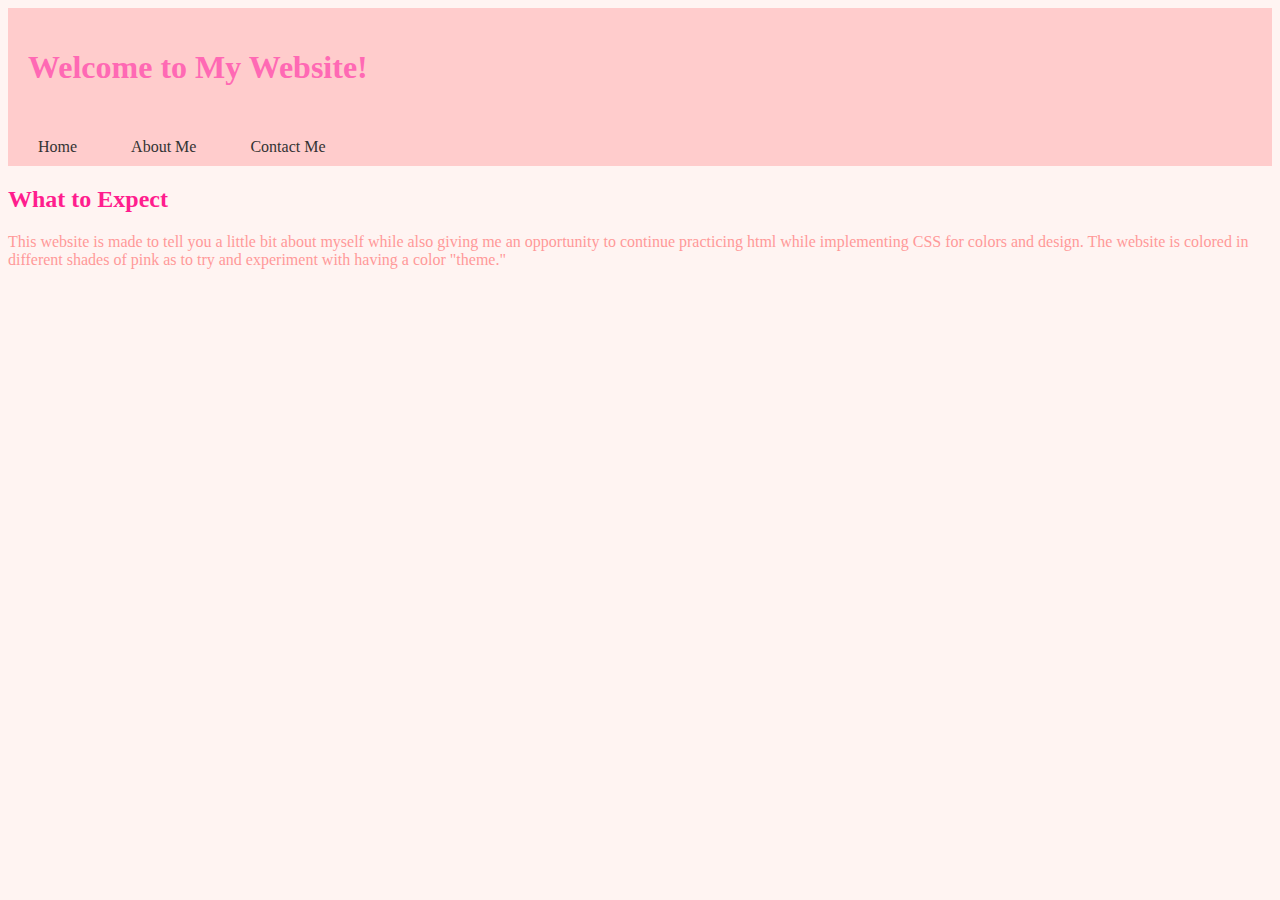
<file: index.html>
<!DOCTYPE html>
<html lang="en">
<head>
    <meta charset="UTF-8">
    <meta name="viewport" content="width=device-width, initial-scale=1.0">
    <title>Your Website - Home</title>
    <link rel="stylesheet" href="styles.css">
</head>
<body>
    <header class="homepage-header">
        <h1>Welcome to My Website!</h1>
    </header>
    <nav>
        <ul>
            <li><a href="index.html">Home</a></li>
            <li><a href="about.html">About Me</a></li>
            <li><a href="contact.html">Contact Me</a></li>
        </ul>
    </nav>
    <main>
        <section id="homepage">
            <h2>What to Expect</h2>
            <p>This website is made to tell you a little bit about myself while also giving me an opportunity to continue practicing html while implementing CSS for colors and design. The website is colored in different shades of pink as to try and experiment with having a color "theme."</p>
        </section>
    </main>
</body>
</html>
</file>
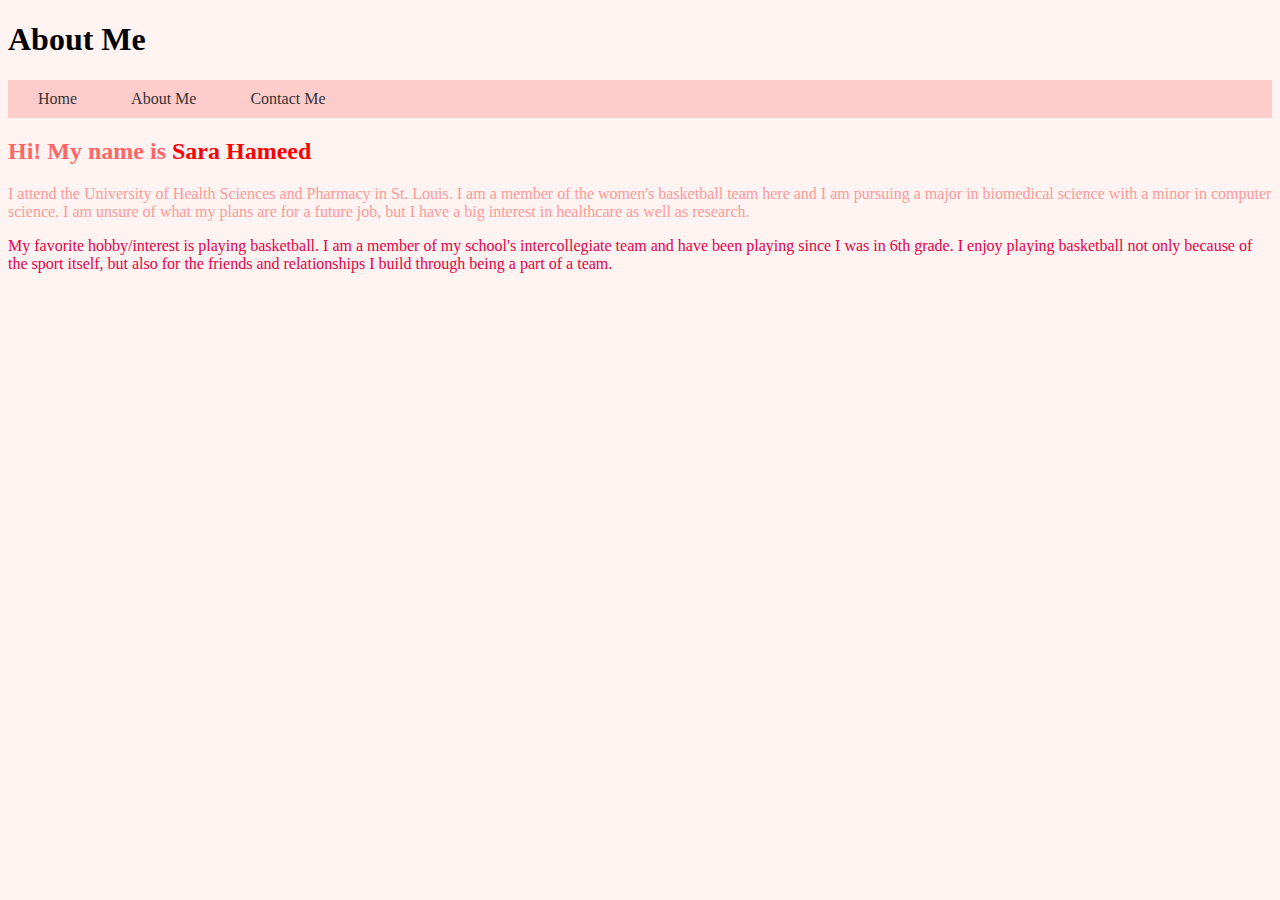
<file: about.html>
<!DOCTYPE html>
<html lang="en">
<head>
    <meta charset="UTF-8">
    <meta name="viewport" content="width=device-width, initial-scale=1.0">
    <title>Your Website - About Me</title>
    <link rel="stylesheet" href="styles.css">
</head>
<body>
    <header>
        <h1>About Me</h1>
    </header>
    <nav>
        <ul>
            <li><a href="index.html">Home</a></li>
            <li><a href="about.html">About Me</a></li>
            <li><a href="contact.html">Contact Me</a></li>
        </ul>
    </nav>
    <main>
        <section id="about-me">
            <h2 class="about-me-heading">Hi! My name is <span style="color: #ff0000;">Sara Hameed</span></h2>
            <p id="about-me-intro">I attend the University of Health Sciences and Pharmacy in St. Louis. I am a member of the women's basketball team here and I am pursuing a major in biomedical science with a minor in computer science. I am unsure of what my plans are for a future job, but I have a big interest in healthcare as well as research.</p>
            <p id="favorite-hobby">My favorite hobby/interest is playing basketball. I am a member of my school's intercollegiate team and have been playing since I was in 6th grade. I enjoy playing basketball not only because of the sport itself, but also for the friends and relationships I build through being a part of a team.</p>
        </section>
    </main>
</body>
</html>
</file>
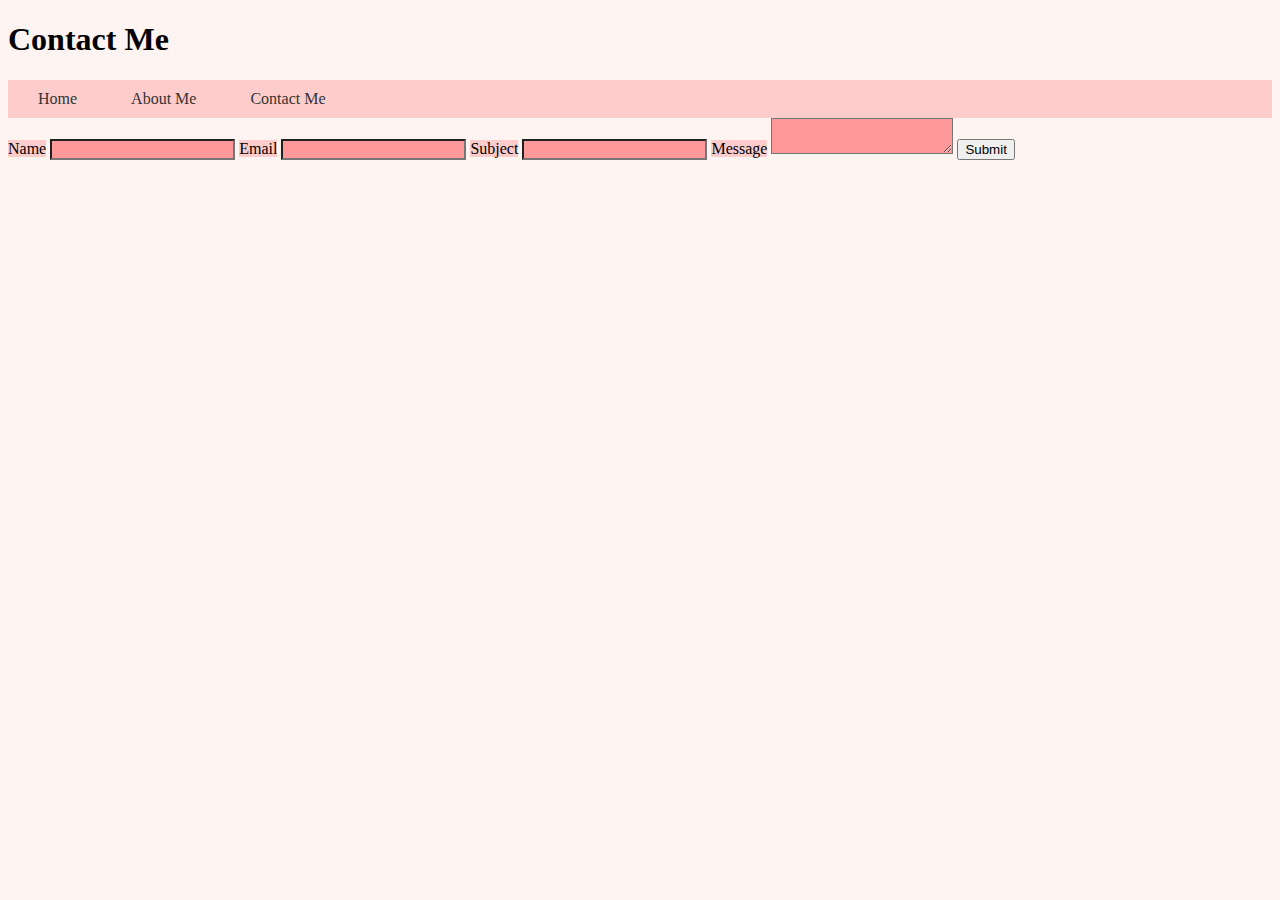
<file: contact.html>
<!DOCTYPE html>
<html lang="en">
<head>
    <meta charset="UTF-8">
    <meta name="viewport" content="width=device-width, initial-scale=1.0">
    <title>Your Website - Contact Me</title>
    <link rel="stylesheet" href="styles.css">
</head>
<body>
    <header>
        <h1>Contact Me</h1>
    </header>
    <nav>
        <ul>
            <li><a href="index.html">Home</a></li>
            <li><a href="about.html">About Me</a></li>
            <li><a href="contact.html">Contact Me</a></li>
        </ul>
    </nav>
    <main>
        <section id="contact-me">
            <form action="#" method="post">
                <label for="name" class="contact-label">Name</label>
                <input type="text" id="name" name="name" class="contact-field">

                <label for="email" class="contact-label">Email</label>
                <input type="email" id="email" name="email" class="contact-field">

                <label for="subject" class="contact-label">Subject</label>
                <input type="text" id="subject" name="subject" class="contact-field">

                <label for="message" class="contact-label">Message</label>
                <textarea id="message" name="message" class="contact-field"></textarea>

                <input type="submit" value="Submit">
            </form>
        </section>
    </main>
</body>
</html>
</file>
<file: styles.css>
/* Navigation Bar Styles */
nav {
    background-color: #ffcccc; /* Light pink */
    padding: 10px;
}

nav ul {
    list-style-type: none;
    padding: 0;
    margin: 0;
}

nav ul li {
    display: inline;
}

nav ul li a {
    color: #333;
    text-decoration: none;
    padding: 10px 20px;
    margin-right: 10px;
    border-radius: 5px 5px 0 0;
}

nav ul li a:hover {
    background-color: #ff9999; /* Medium pink */
}

nav ul li.active a {
    background-color: #ff6666; /* Dark pink */
    color: #fff;
}

/* Global Styles */
body {
    background-color: #fff4f2; /* Very light pink */
}

/* Homepage Styles */
.homepage-header {
    background-color: #ffcccc; /* Light pink */
    color: #ff69b4; /* Hot pink */
    padding: 20px;
}

#homepage p {
    color: #ff9999; /* Medium pink */
}

#homepage h2 {
    color: #ff1d8e; /* Lavender purple */
}

#homepage .what-to-expect {
    color: #ff6ec7; /* New paragraph color */
}

/* About Me Page Styles */
.about-me-heading {
    color: #ff6666; /* Dark pink */
}

#about-me-intro {
    color: #ff9999; /* Medium pink */
}

#favorite-hobby {
    color: #ffcccc; /* Light pink */
}

#about-me p:nth-of-type(2) {
    color: #E70045; /* Second paragraph color */
}

/* Contact Me Page Styles */
.contact-label {
    background-color: #ffcccc; /* Light pink */
}

.contact-field {
    background-color: #ff9999; /* Medium pink */
}
</file>
